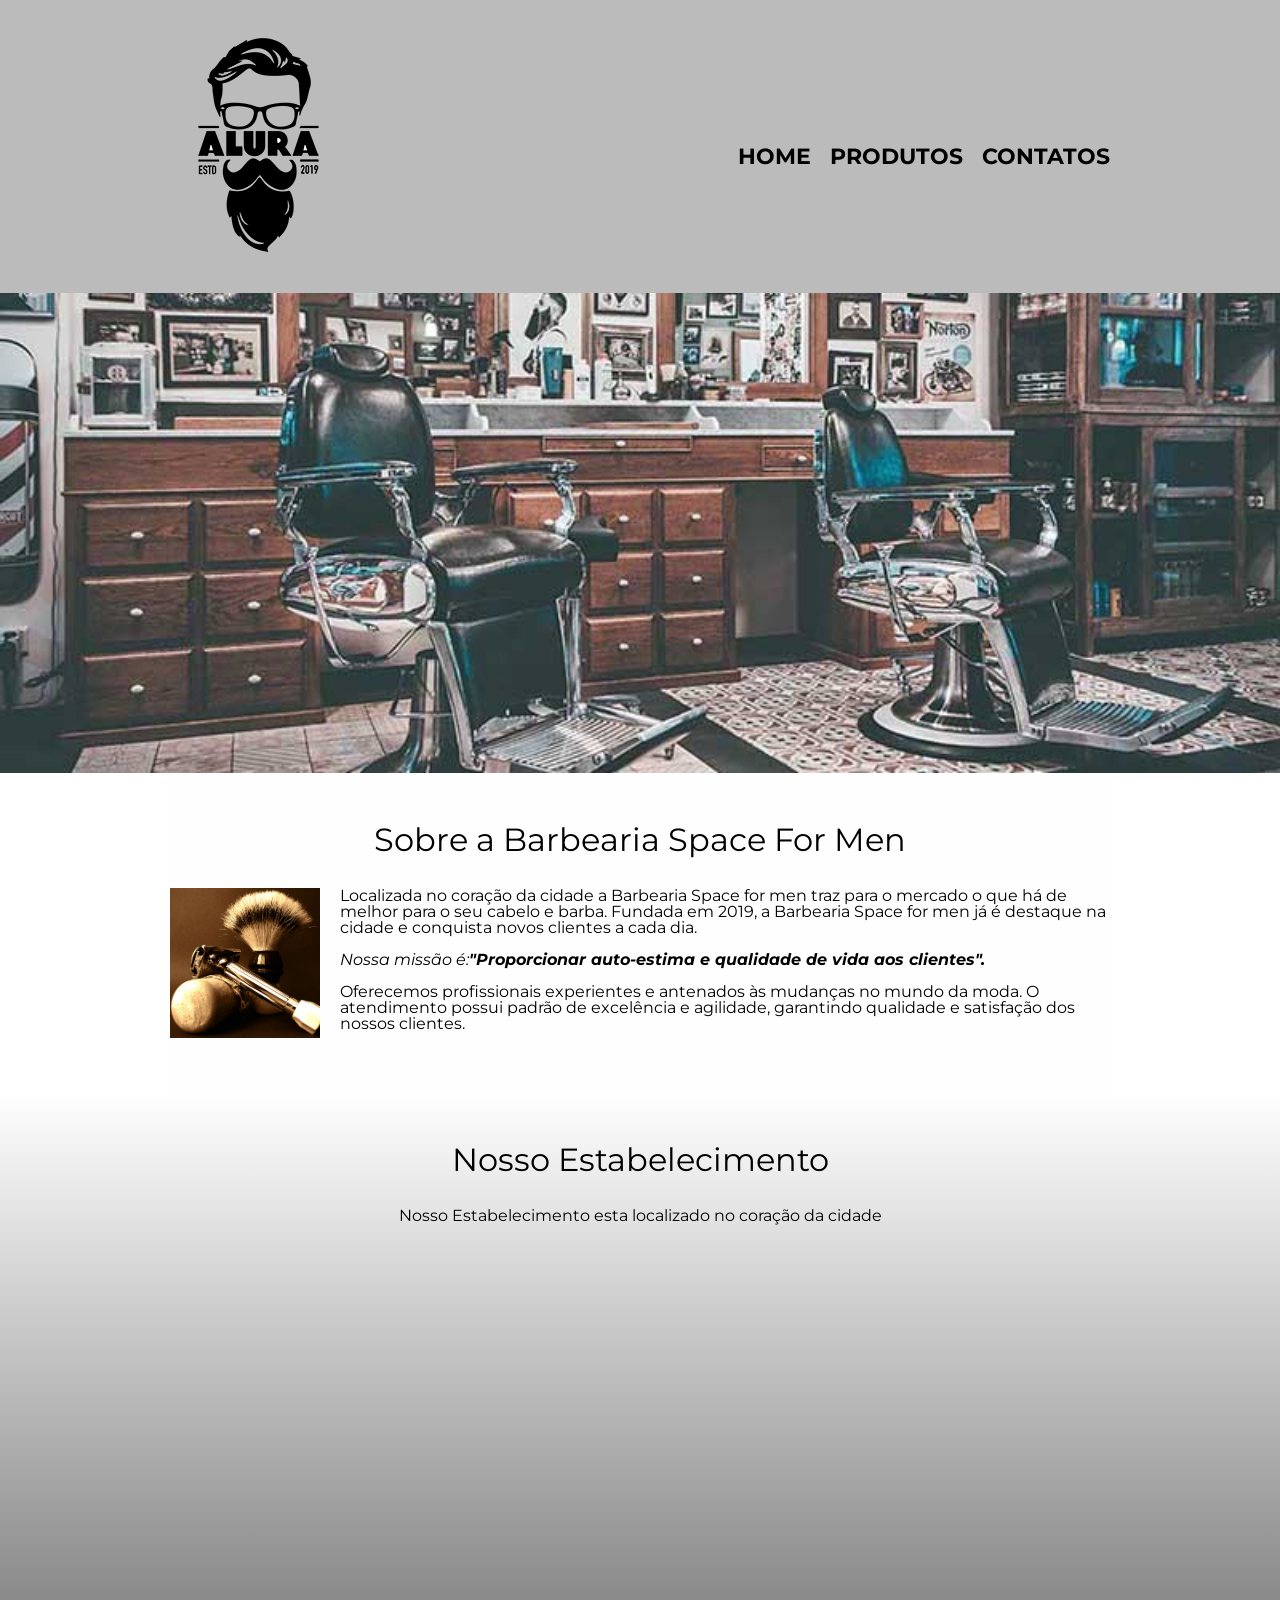
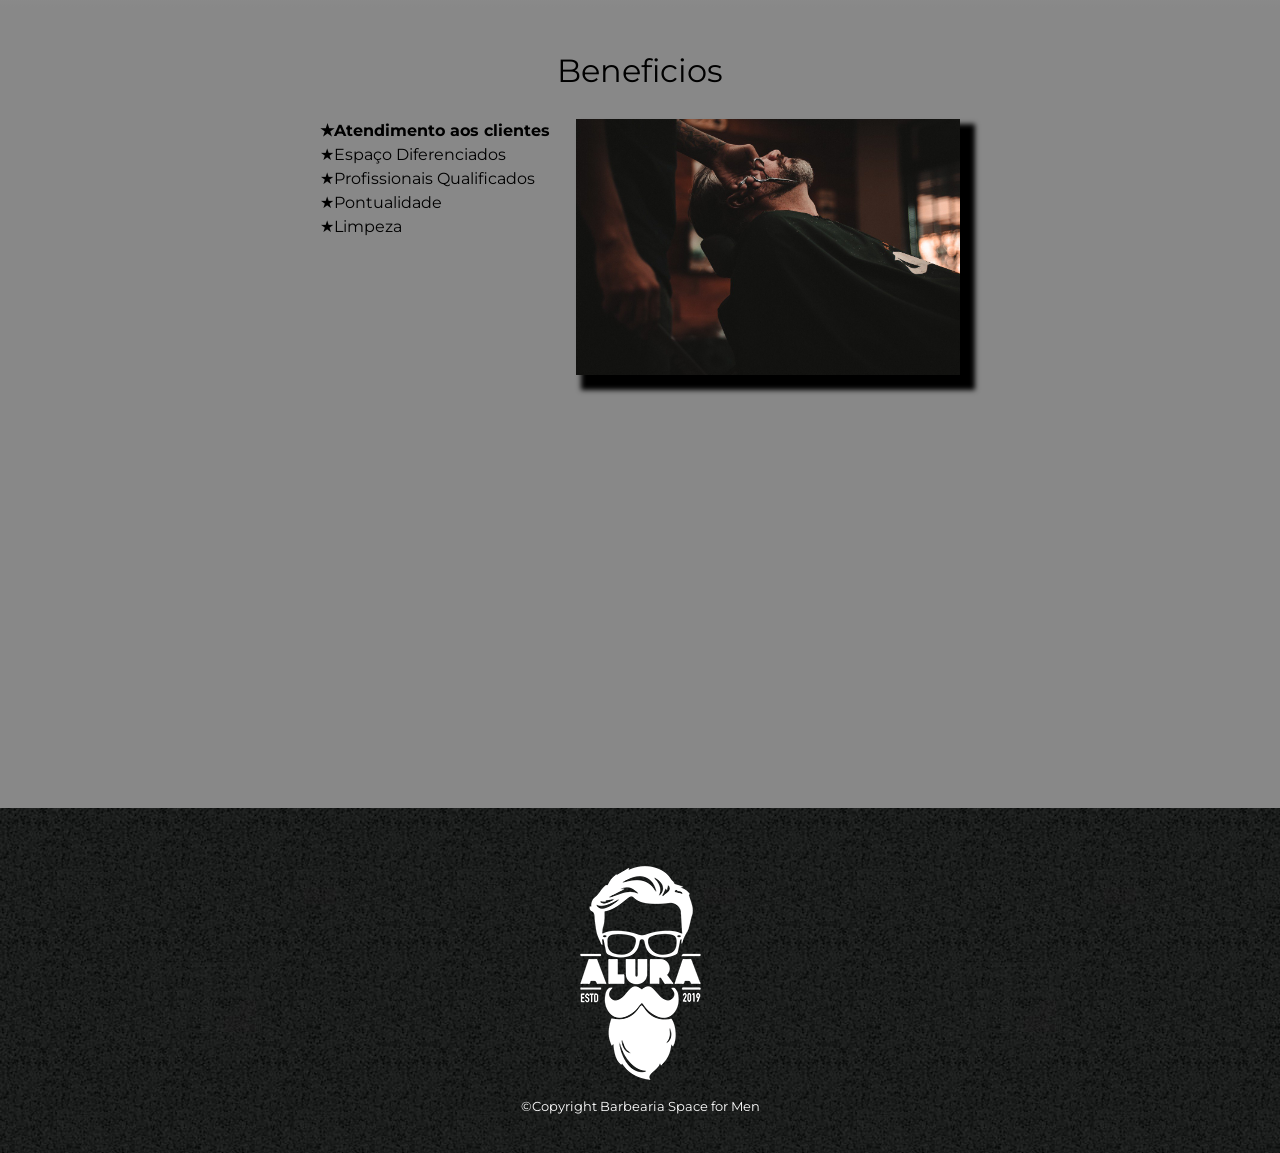
<file: index.html>
<!DOCTYPE html>
<html lang="pt-br">

<head>
    <meta charset="UTF-8">
    <meta name="viewport" content="width=device-width, initial-scale=1.0">
    <title>Barbearia Space for Men</title>
    <link rel="stylesheet" href="reset.css">
    <link rel="stylesheet" href="style.css">
    <link rel="preconnect" href="https://fonts.googleapis.com">
    <link rel="preconnect" href="https://fonts.gstatic.com" crossorigin>
    <link href="https://fonts.googleapis.com/css2?family=Montserrat:ital,wght@0,100..900;1,100..900&display=swap"
        rel="stylesheet">


</head>

<body>

    <header>
        <div class="caixa">
            <h1><img src="./img/logo.png" alt="logo"></h1>
            <nav>
                <ul>
                    <li><a href="index.html">Home</a> </li>
                    <li><a href="produtos.html">Produtos</a> </li>
                    <li><a href="contatos.html">Contatos</a> </li>
                </ul>
            </nav>
        </div>
    </header>

    <img src="./img/banner.jpg" alt="banner" class="banner">


    <main>

        <section class="principal">

            <h2 class="titulo-principal">Sobre a Barbearia Space For Men</h2>
            <img src="./img/utensilios.jpg" alt="utensilios barbearia" class="utensilios">

            <p>Localizada no coração da cidade a Barbearia Space for men traz para o mercado o que há de melhor para o
                seu cabelo e barba. Fundada em 2019, a Barbearia Space for men já é destaque na cidade e conquista novos
                clientes a cada dia.</p>

            <p class="missao"><em> Nossa missão é:<strong>"Proporcionar auto-estima e qualidade de vida aos
                        clientes".</strong></em></p>

            <p>Oferecemos profissionais experientes e antenados às mudanças no mundo da moda. O atendimento possui
                padrão de excelência e agilidade, garantindo qualidade e satisfação dos nossos clientes.</p>
        </section>

        <section class="mapa">

            <h3 class="titulo-principal">Nosso Estabelecimento</h3>

            <p>Nosso Estabelecimento esta localizado no coração da cidade</p>

            <div class="mapa-conteudo">
            <iframe
                src="https://www.google.com/maps/embed?pb=!1m18!1m12!1m3!1d14619.934539909404!2d-46.763508365477456!3d-23.640757104168824!2m3!1f0!2f0!3f0!3m2!1i1024!2i768!4f13.1!3m3!1m2!1s0x94ce5303b7b3f8bf%3A0xeda26a4907e87a15!2sBarbearia%20Space%20for%20men!5e0!3m2!1spt-BR!2sbr!4v1790604486380!5m2!1spt-BR!2sbr"
                width="100%" height="300" style="border:0;" allowfullscreen="" loading="lazy"
                referrerpolicy="strict-origin-when-cross-origin">
            </iframe>
            </div>
 
        </section>


        <section class="beneficios">
            <h3 class="titulo-principal">Beneficios</h3>
            
            <div class="conteudo-beneficios">
                <ul class="lista-beneficios">

                    <li class="itens">Atendimento aos clientes</li>
                    <li class="itens">Espaço Diferenciados</li>
                    <li class="itens">Profissionais Qualificados</li>
                    <li class="itens">Pontualidade</li>
                    <li class="itens">Limpeza</li>

                </ul><img src="./img/beneficios.jpg" alt="beneficios" class="imagembeneficios">
            </div>
                  <div class="video">

                 <iframe width="100%" height="315" src="https://www.youtube.com/embed/wcVVXUV0YUY?si=Ij8-9oBws5FbQBsk"
                    title="YouTube video player" frameborder="0"
                    allow="accelerometer; autoplay; clipboard-write; encrypted-media; gyroscope; picture-in-picture; web-share"
                    referrerpolicy="strict-origin-when-cross-origin" allowfullscreen>
                </iframe>
            </div>
        </section>
    </main>

    <footer>
        <img src="./img/logo-branco.png" alt="logo-branco">
        <p class="copy">&copy;Copyright Barbearia Space for Men</p>
    </footer>






</body>

</html>
</file>
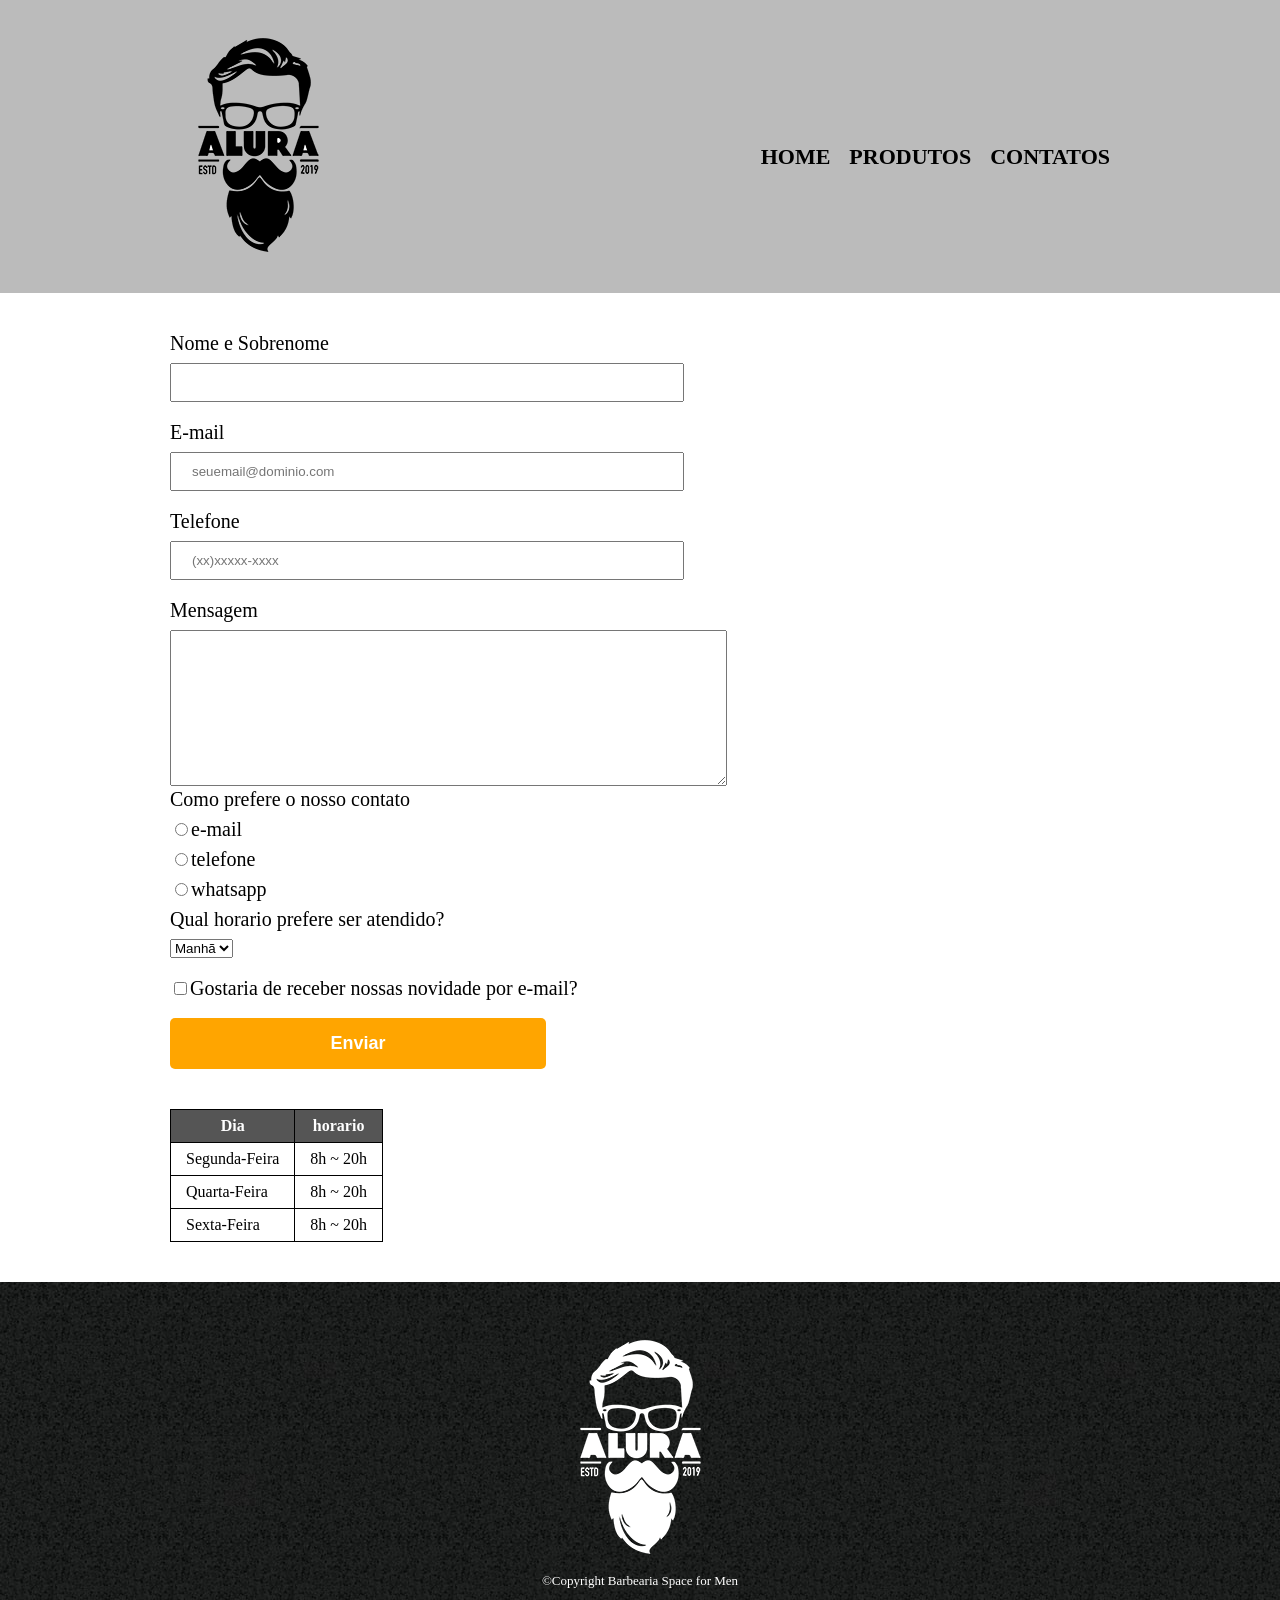
<file: contatos.html>
<!DOCTYPE html>
<html lang="pt-br">

<head>
    <meta charset="UTF-8">
    <meta name="viewport" content="width=device-width, initial-scale=1.0">
    <title>Contatos - Barbearia Space For Men</title>
    <link rel="stylesheet" href="reset.css">
    <link rel="stylesheet" href="contato.css">
</head>

<body>

    <header>
        <div class="caixa">
            <h1><img src="./img/logo.png" alt="logo"></h1>
            <nav>
                <ul>
                    <li><a href="index.html">Home</a> </li>
                    <li><a href="produtos.html">Produtos</a> </li>
                    <li><a href="contatos.html">Contatos</a> </li>
                </ul>
            </nav>
        </div>
    </header>

    <main>

        <form action="">
            <label for="nomesobrenome">Nome e Sobrenome</label>
            <input type="text" id="nomesobrenome" class="inputs-padrao" required>

            <label for="email">E-mail</label>
            <input type="email" id="email" class="inputs-padrao" required placeholder="seuemail@dominio.com">

            <label for="tel">Telefone</label>
            <input type="tel" id="tel" class="inputs-padrao" required placeholder="(xx)xxxxx-xxxx">

            <label for="Mensagem">Mensagem</label>
            <textarea name="" id="Mensagem" cols="67.2" rows="10"></textarea>

            <fieldset>
                <legend>Como prefere o nosso contato</legend>
                <label for="radio-email"><input type="radio" name="contato" id="radio-email">e-mail</label>


                <label for="radio-telefone"><input type="radio" name="contato" id="radio-telefone">telefone</label>


                <label for="radio-whatsapp"><input type="radio" name="contato" id="radio-whatsapp">whatsapp</label>

            </fieldset>

            <fieldset>

                <legend>Qual horario prefere ser atendido?</legend>
                <select name="" id="">

                    <option value="">Manhã</option>
                    <option value="">Tarde</option>
                    <option value="">Noite</option>


                </select>
            </fieldset>
            <label for="checkbox" class="checkbox"><input type="checkbox" name="" id="checkbox">Gostaria de receber
                nossas novidade por e-mail?</label>



            <input type="submit" value="Enviar" class="enviar">


        </form>

        <table>

            <thead>
                <tr>
                    <th>Dia</th>
                    <th>horario</th>
                </tr>

            </thead>

            <tbody>
                <tr>
                    <td>Segunda-Feira</td>
                    <td>8h ~ 20h</td>
                </tr>
                <tr>
                    <td>Quarta-Feira</td>
                    <td>8h ~ 20h</td>
                </tr>
                <tr>
                    <td>Sexta-Feira</td>
                    <td>8h ~ 20h</td>
                </tr>

            </tbody>
        </table>


    </main>


    <footer>
        <img src="./img/logo-branco.png" alt="logo-branco">
        <p class="copy">&copy;Copyright Barbearia Space for Men</p>
    </footer>

</body>

</html>
</file>
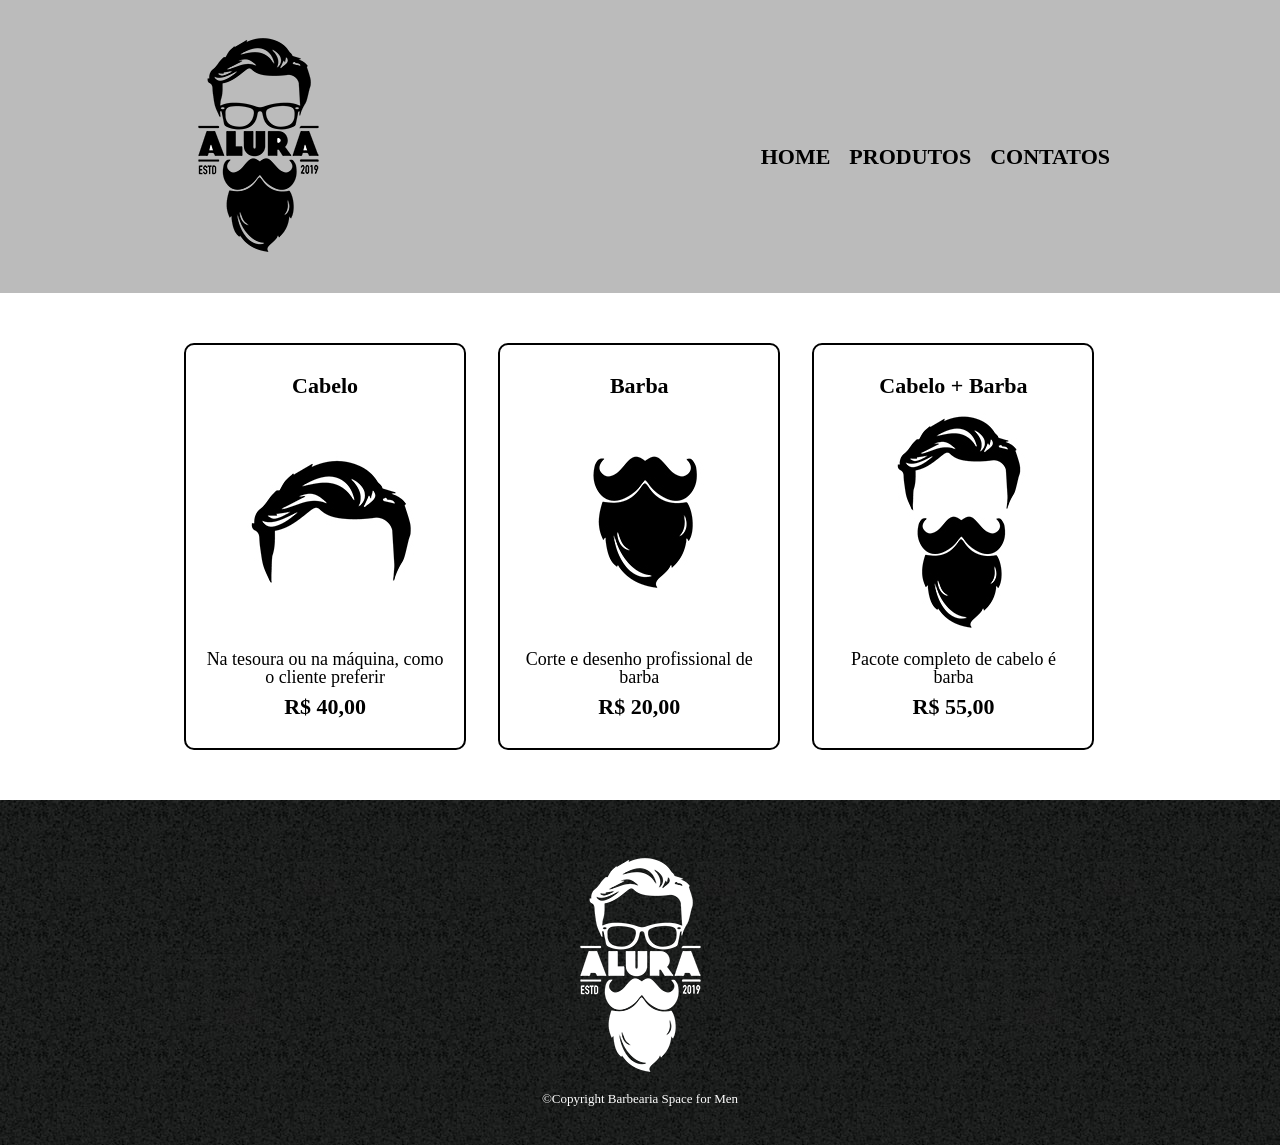
<file: produtos.html>
<!DOCTYPE html>
<html lang="pt-br">

<head>
    <meta charset="UTF-8">
    <meta name="viewport" content="width=device-width, initial-scale=1.0">
    <title>produtos - Space for Men</title>
    <link rel="stylesheet" href="reset.css">
    <link rel="stylesheet" href="produtos.css">

</head>

<body>

    <header>
        <div class="caixa">
            <h1><img src="./img/logo.png" alt="logo"></h1>
            <nav>
                <ul>
                    <li><a href="index.html">Home</a> </li>
                    <li><a href="produtos.html">Produtos</a> </li>
                    <li><a href="contatos.html">Contatos</a> </li>
                </ul>
            </nav>
        </div>
    </header>

    <main>

        <ul class="produtos">
            <li>
               <h2>Cabelo</h2> 
               <img src="./img/cabelo.jpg" alt="cabelo">
               <p class="descricao">Na tesoura ou na máquina, como o cliente preferir</p>
               <p class="preco">R$ 40,00</p>

            </li>
            <li>
               <h2> Barba</h2>
               <img src="./img/barba.jpg" alt="barba">
               <p class="descricao">Corte e desenho profissional de barba</p>
               <p class="preco">R$ 20,00</p>

            </li>
            <li>
                <h2>Cabelo + Barba</h2>
                <img src="./img/cabelo+barba.jpg" alt="cabelo + barba">
                <p class="descricao">Pacote completo de cabelo é barba</p>
                <p class="preco">R$ 55,00</p>

            </li>
        </ul>
    </main>

    <footer>
        <img src="./img/logo-branco.png" alt="logo-branco">
        <p class="copy">&copy;Copyright Barbearia Space for Men</p>
    </footer>

</body>

</html>
</file>
<file: style.css>
body{
     font-family: "Montserrat", sans-serif;

}


header{
    background-color: #bbbbbb;
    padding: 20px 0;
    
}

.caixa{
    width: 940px;
    margin: 0 auto;
    position: relative;
}

nav{
    position: absolute;
    top:126px;
    right: 0px;
}

nav li{
    display: inline;
    margin: 0 0 0 15px;
}

nav a{
    text-transform: uppercase;
    color: #000000;
    font-weight: bold;
    font-size: 22px;
    text-decoration: none;

}


nav a:hover{
    color: #c78c19;
    text-decoration: underline;
}

.banner{
    width: 100%;
}


.principal{

    padding: 3em 0;
    background-color: #fefefe;
    margin: 0 auto;
    width: 940px;
   

}

.principal p{
    margin: 0 0 1em;
}

.principal strong{
    font-weight: bolder;
}

.principal em{
    font-style: italic;
}



.titulo-principal{
    text-align: center;
    font-size: 2em;
    margin: 0 0 1em;
      clear: left;

}


.utensilios{
    width: 150px;
    float: left;
    margin: 0 20px 20px 0;
  
}

.mapa{
    padding: 3em 0;
    margin: 0 auto;
    background: linear-gradient(#fefefe, #888888);
}

.mapa p{
    margin: 0 0 2em;
    text-align: center;
}

.mapa-conteudo{
    width: 940px;
    margin: 0 auto;
}

.beneficios{
    padding: 3em 0;
    background-color: #888888;
    margin: 0 auto;
    
}

.conteudo-beneficios{
    width: 640px;
    margin: 0 auto;
}

.lista-beneficios{
    width: 40%;
    display: inline-block;
    vertical-align: top;
}

.itens{
    line-height: 1.5;
}

.itens::before{
    content: "★";
}

.itens:first-child{
    font-weight: bold;  
}

.imagembeneficios{
    width: 60%;
    opacity: 1;
    transition: 400ms;
    box-shadow: 10px 10px 5px 5px #000000;
}

.imagembeneficios:hover{
    opacity: 0.3;
}

.video{
    width: 560px;
    margin: 2em auto;
}



footer{
    text-align: center;
    background-image: url(./img/bg.jpg);
    color: white;
    padding: 40px 0;
    font-size: 13px;
 
    
}



@media screen and (max-width: 480px){

    .caixa,.principal,.mapa,.mapa-conteudo,.beneficios,.conteudo-beneficios,.video{
        width: auto;
    }
    h1{
        text-align: center;
    }
    nav{
        position: static;
    }
    .lista-beneficios, .imagembeneficios{
        width: 100%;
    }

}
</file>
<file: contato.css>
header{
    background-color: #bbbbbb;
    padding: 20px 0;
}

.caixa{
    width: 940px;
    margin: 0 auto;
    position: relative;
}

nav{
    position: absolute;
    top:126px;
    right: 0px;
}

nav li{
    display: inline;
    margin: 0 0 0 15px;
}

nav a{
    text-transform: uppercase;
    color: #000000;
    font-weight: bold;
    font-size: 22px;
    text-decoration: none;

}

nav a:hover{
    color: #c78c19;
    text-decoration: underline;
}


main{
    width: 940px;
    margin: 0 auto;
}


form{
    margin: 40px 0;
}

form label, form legend{
    display: block;
    margin: 0 0 10px;
    font-size: 20px;
}

.inputs-padrao{
    display: block;
    margin: 0 0 20px;
    padding: 10px 20px;
    width: 50%;
    
}

.checkbox{
    margin: 20px 0;
}

table{
    margin: 20px 0 40px;
}

thead{
    background-color: #555555;
    color: white;
    font-weight: bold;
}

td, th{
    border: solid 1px #000000;
    padding: 8px 15px;
}

.enviar{
    width: 40%;
    padding: 15px 0;
    background-color: orange;
    color: white;
    font-weight: bold;
    font-size: 18px;
    border: none;
    border-radius: 5px;
    transition: 1s;
}

.enviar:hover{
    background-color: darkorange;

  transform: rotate(70deg) scale(1.2);
}

footer{
    text-align: center;
    background-image: url(./img/bg.jpg);
    color: white;
    padding: 40px 0;
    font-size: 13px;
 
    
}
@media screen and (max-width: 480px) {
    .caixa{
        width: auto;
    }

    h1{
        text-align: center;
    }

     nav{
        position: static;
     }
      
     main{
        width: auto;
        padding: 0 0 0 30px;
     }
        
     .inputs-padrao{
        width: 90%;
        padding: 10px;
     }

     .enviar{
        width: 80%;
        padding: 15px;
        font-size: 16px;
     }
    









}
</file>
<file: produtos.css>
header{
    background-color: #bbbbbb;
    padding: 20px 0;
}

.caixa{
    width: 940px;
    margin: 0 auto;
    position: relative;
}

nav{
    position: absolute;
    top:126px;
    right: 0px;
}

nav li{
    display: inline;
    margin: 0 0 0 15px;
}

nav a{
    text-transform: uppercase;
    color: #000000;
    font-weight: bold;
    font-size: 22px;
    text-decoration: none;

}

nav a:hover{
    color: #c78c19;
    text-decoration: underline;
}

.produtos{
    width: 940px;
    margin: 0 auto;
    padding: 50px 0;

}

.produtos li{

    display: inline-block;
    text-align: center;
    width: 30%;
    vertical-align: top;
    margin: 0 1.5%;
    padding: 30px 20px;
    box-sizing: border-box;
    border: solid 2px #000000;
    border-radius: 10px;
       

}

.produtos li:hover{
    border-color: #c78c19;
}

.produtos li:active{
    border-color: #088c19;
}

.produtos li:hover h2{
    font-size: 34px;
}

.produtos h2{
    font-size: 22px;
    font-weight: bold;
}

.descricao{
    font-size: 18px;
}

.preco{
    font-size: 22px;
    font-weight: bold;
    margin-top: 10px;

}

footer{
    text-align: center;
    background-image: url(./img/bg.jpg);
    color: white;
    padding: 40px 0;
    font-size: 13px;
 
    
}

@media screen and (max-width: 480px) {
    .caixa{
        width: auto;
    }
    h1{
        text-align: center;
    }
    nav{
        position: static;
    }
    .produtos{
        width: 100%;
        padding: 10px;
        box-sizing: border-box;
    }
     .produtos li{
      display: block;
      width: 100%;
      margin: 10px 0;
      box-sizing: border-box;
}




}
</file>
